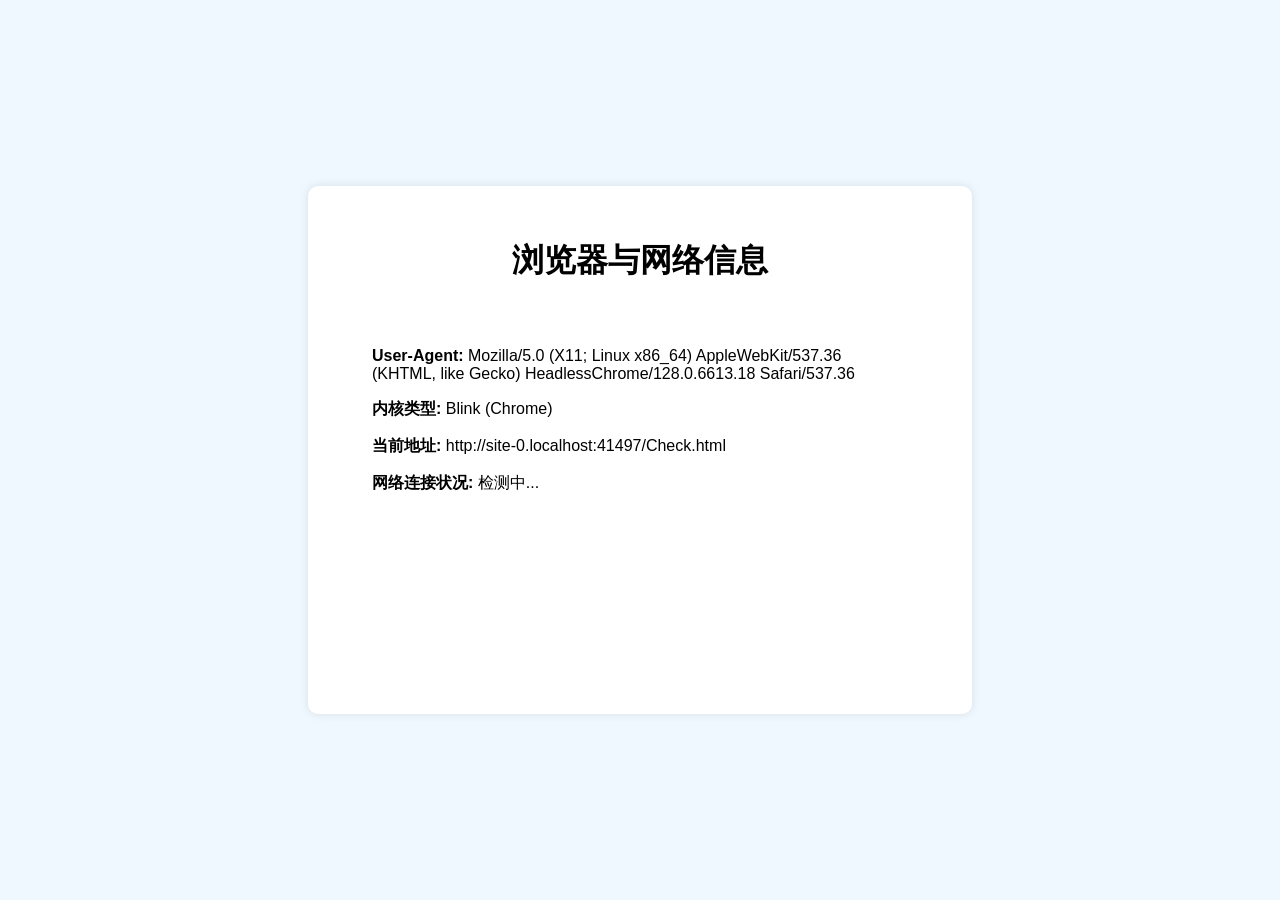
<file: Check.html>
<!DOCTYPE html>
<html lang="en">
<head>
    <meta charset="UTF-8">
    <meta name="viewport" content="width=device-width, initial-scale=1.0">
    <title>Lit检查</title>
    <link rel="stylesheet" href="https://cdn.rthe.cn/cached-d41d8cd98f00b204e9800998ecf8427e-avif/sino/styles.css">
</head>
<body>
    <div class="container">
        <h1 class="header">浏览器与网络信息</h1>
        <div class="info-card">
            <p><strong>User-Agent:</strong> <span id="uaInfo"></span></p>
            <p><strong>内核类型:</strong> <span id="engineInfo"></span></p>
            <p><strong>当前地址:</strong> <span id="addressInfo"></span></p>
           
            <p><strong>网络连接状况:</strong> <span id="networkStatus">检测中...</span></p>
        
<script>function getIPAddress() {    fetch("https://api.ipify.org?format=json")      .then(response => response.json())      .then(data => {        document.getElementById("ip-address").textContent = "当前IP地址:" + data.ip;      })      .catch(error => {        console.log("Error:", error);      });  }  getIPAddress();</script>
<style>
.center {
    padding: 70px 0;
    text-align: center;
    background-color: ;
}
</style>


<div class="center">
  <div id="ip-address">

          </div>
    </div>

    </div>
    <script src="https://cdn.rthe.cn/cached-d41d8cd98f00b204e9800998ecf8427e-avif/sino/scripts.js"></script>


<style>
body {
    font-family: Arial, sans-serif;
    display: flex;
    justify-content: center;
    align-items: center;
    min-height: 100vh;
    margin: 0;
    background-color: #f0f8ff;
}

.container {
    padding: 2rem;
    border-radius: 10px;
    box-shadow: 0 0 10px rgba(0,0,0,0.1);
    background-color: white;
    width: 90%;
    max-width: 600px;
}

.header {
    text-align: center;
    margin-bottom: 1rem;
}

.info-card {
    padding: 2rem;
}

.info-card p {
    margin-bottom: 1rem;
}

.info-card strong {
    font-weight: bold;
}
</style>
<script>
document.addEventListener('DOMContentLoaded', function() {
    const uaInfo = document.getElementById('uaInfo');
    const engineInfo = document.getElementById('engineInfo');
    const addressInfo = document.getElementById('addressInfo');
    const networkStatus = document.getElementById('networkStatus');

    // 获取User-Agent信息
    uaInfo.textContent = navigator.userAgent;

    // 简单判断内核类型
    let engine;
    if (navigator.userAgent.indexOf("Chrome") !== -1) {
        engine = "Blink (Chrome)";
    } else if (navigator.userAgent.indexOf("Firefox") !== -1) {
        engine = "Gecko (Firefox)";
    } else if (navigator.userAgent.indexOf("WebKit") !== -1) {
        engine = "WebKit (Safari)";
    } else if (navigator.userAgent.indexOf("Trident") !== -1) {
        engine = "Trident (Internet Explorer)";
    } else {
        engine = "未知";
    }
    engineInfo.textContent = engine;

    // 显示当前页面地址
    addressInfo.textContent = window.location.href;

    // 模拟网络检测，实际应用中可能需要更复杂的实现
    setTimeout(() => {
        networkStatus.textContent = navigator.onLine ? "在线" : "离线";
    }, 1000); // 延迟一秒模拟检测过程
});
</script>
<script>
function checkBrowserEngine() {
    var userAgent = navigator.userAgent;
    var engineInfo = '';

    // WebKit (used by Safari and older Chrome)
    if (/AppleWebKit/.test(userAgent) && !/Edge\//.test(userAgent)) {
        engineInfo = 'WebKit (' + parseFloat(userAgent.match(/WebKit\/([\d.]+)/)[1]) + ')';
    }
    // Blink (used by newer Chrome, Opera, and new Edge)
    else if (/Blink/.test(userAgent)) {
        engineInfo = 'Blink';
    }
    // Gecko (used by Firefox)
    else if (/Gecko\//.test(userAgent) && !/KHTML\//.test(userAgent)) {
        engineInfo = 'Gecko (' + parseFloat(userAgent.match(/rv:([\d.]+)/)[1]) + ')';
    }
    // Trident (used by Internet Explorer)
    else if (/Trident\/[\d.]+/.test(userAgent)) {
        engineInfo = 'Trident (' + parseFloat(userAgent.match(/Trident\/([\d.]+)/)[1]) + ')';
    }
    // Presto was used by older Opera versions, but it's no longer in use
    // else if (/Presto/.test(userAgent)) {
    //     engineInfo = 'Presto (' + parseFloat(userAgent.match(/Presto\/([\d.]+)/)[1]) + ')';
    // }
    else {
        engineInfo = 'Unknown Engine';
    }

    console.log("Browser Rendering Engine: " + engineInfo);
}

// Call the function to check the browser engine version
checkBrowserEngine();
</script>
</div></body></html>
</file>
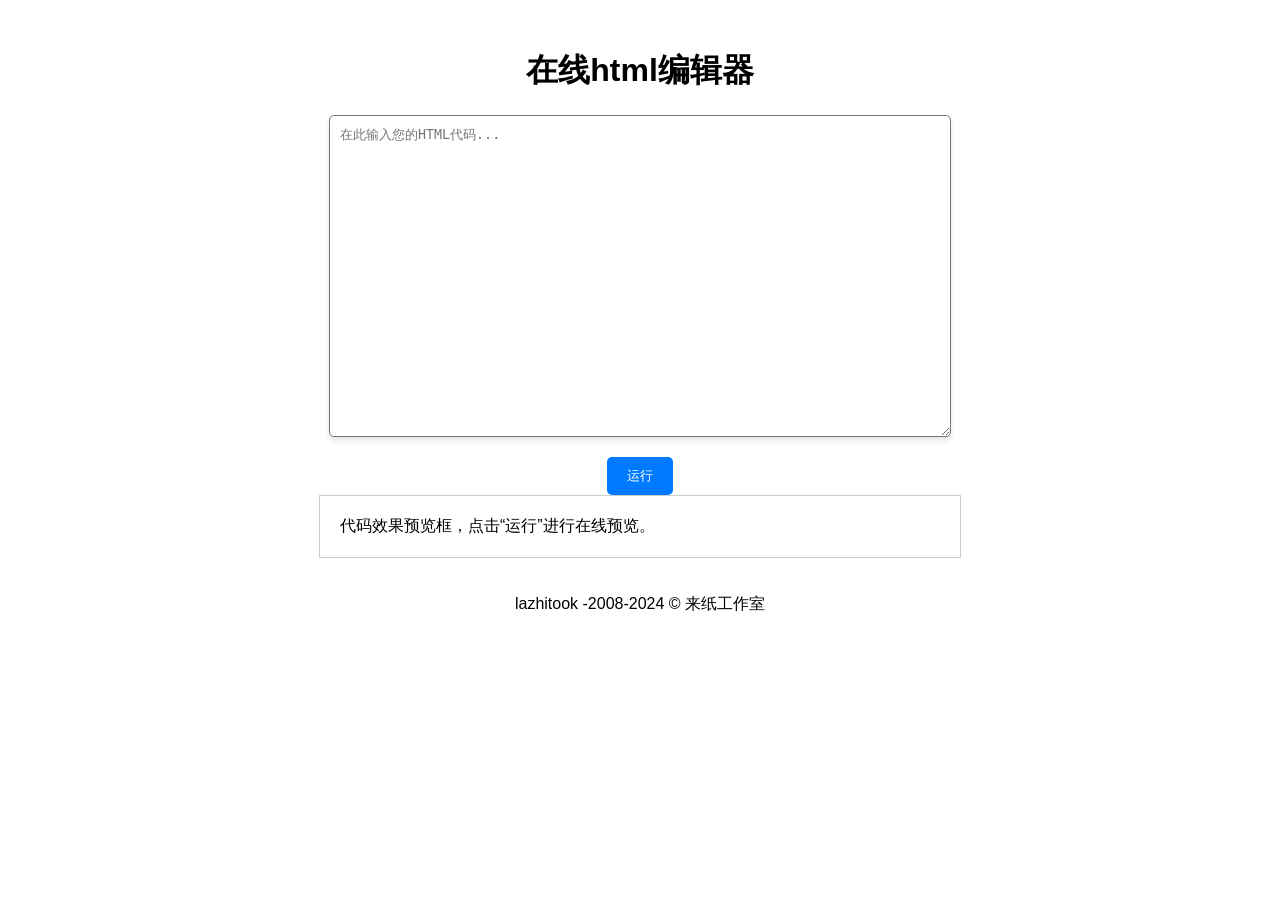
<file: lithtml.html>
<!DOCTYPE html>
<html lang="en">
<head>
    <meta charset="UTF-8">
    <meta name="viewport" content="width=device-width, initial-scale=1.0">
    <title>lazhitook</title>
    <style>   
        body {
            font-family: Arial, sans-serif;
            display: flex;
            flex-direction: column;
            align-items: center;
            padding: 20px;
        }
        #editor, #preview {
            width: 100%;
            max-width: 600px;
            margin-bottom: 20px;
        }
        textarea {
            height: 300px;
            resize: vertical;
            border-radius: 5px;
            padding: 10px;
            box-shadow: 0 4px 6px rgba(0, 0, 0, 0.1);
        }
        #preview {
            border: 1px solid #ccc;
            padding: 20px;
            overflow-x: auto;
        }
        button {
            background-color: #007bff;
            color: white;
            border: none;
            padding: 10px 20px;
            cursor: pointer;
            border-radius: 5px;
        }
    </style>
</head>
<body>

<h1>在线html编辑器</h1>
<textarea id="editor" placeholder="在此输入您的HTML代码...">
</textarea>
<button onclick="previewHTML()">运行</button>
<div id="preview">
    代码效果预览框，点击“运行”进行在线预览。
</div>

<script>
    function previewHTML() {
        // 获取编辑器中的HTML代码
        var htmlCode = document.getElementById('editor').value;
        // 将代码设置为预览区域的innerHTML
        document.getElementById('preview').innerHTML = htmlCode;
    }
</script>
    <footer>
    <p>lazhitook -2008-2024  &copy; 来纸工作室</p>
  </footer>
</body>
</html>
</file>
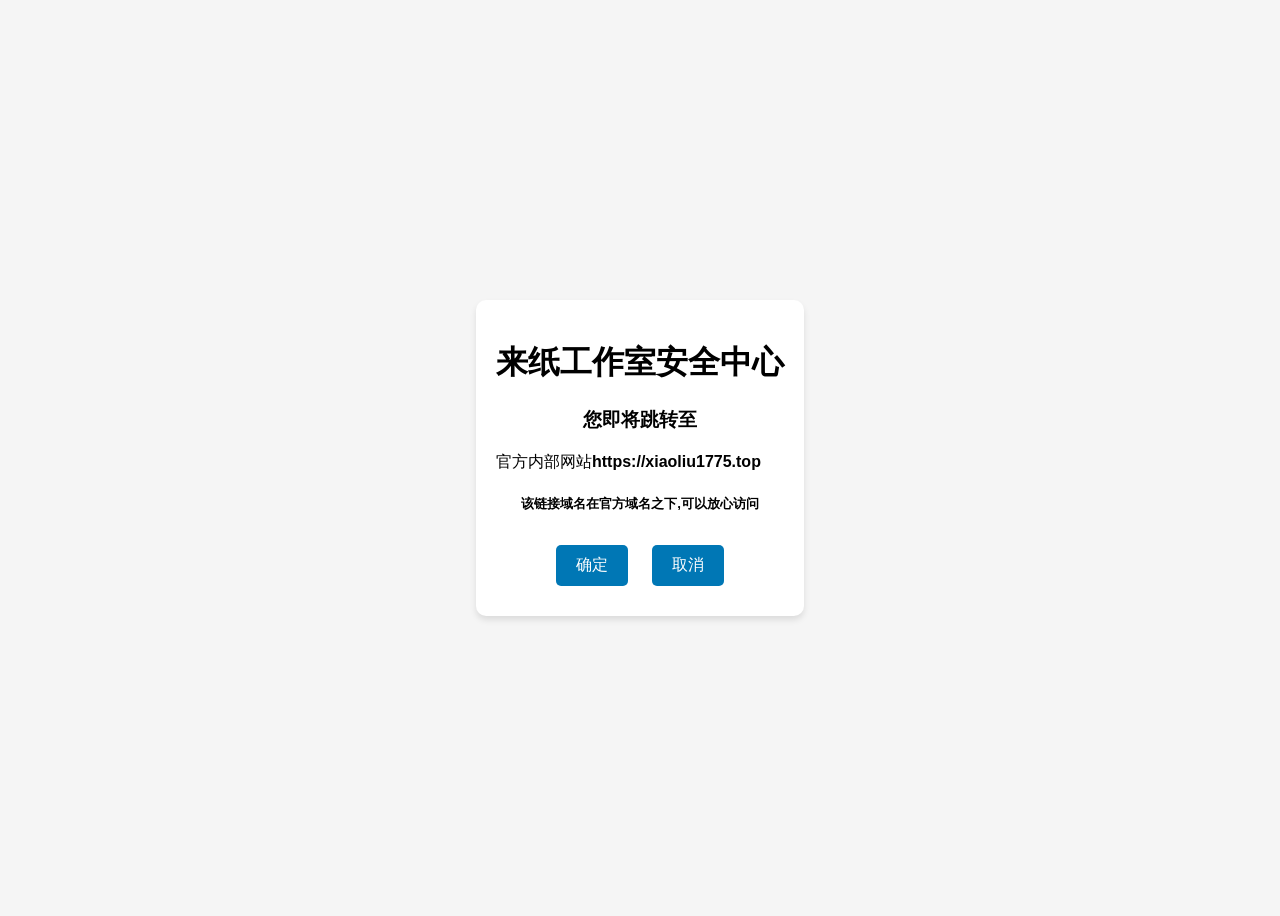
<file: uid1564896.html>
<!DOCTYPE html>
<html lang="zh">
<head>
    <meta charset="UTF-8">
    <meta name="viewport" content="width=device-width, initial-scale=1.0">
    <title>来纸工作室安全中心-确认跳转</title>
    <style>
        body {
            font-family: Arial, sans-serif;
            display: flex;
            justify-content: center;
            align-items: center;
            height: 100vh;
            background-color: #f5f5f5;
        }
        .security-center {
            background-color: white;
            padding: 20px;
            border-radius: 10px;
            box-shadow: 0 4px 6px rgba(0, 0, 0, 0.1);
            text-align: center;
        }
        .site-info {
            display: flex;
            align-items: center;
            margin-bottom: 10px;
        }
        .logo {
            width: 30px;
            height: 30px;
            margin-right: 10px;
            border-radius: 50%;
            object-fit: cover;
        }
        .site-url {
            font-weight: bold;
        }
        .button-group button {
            background-color: #0077b5;
            color: white;
            border: none;
            cursor: pointer;
            padding: 10px 20px;
            margin: 10px;
            border-radius: 5px;
            font-size: 16px;
        }
        .button-group button:hover {
            opacity: 0.9;
        }
    </style>
</head>
<body>
    <div class="security-center">
        <h1>来纸工作室安全中心</h1>
        <h3>您即将跳转至</h3>
        <div class="site-info"
        <h5>官方内部网站</h5>
            <span class="site-url">https://xiaoliu1775.top</span>
        </div>
        <h5>该链接域名在官方域名之下,可以放心访问</h5>
        <div class="button-group">
            <button id="confirmBtn">确定</button>
            <button id="cancelBtn">取消</button>
        </div>
    </div>
    <script>
        document.getElementById('confirmBtn').addEventListener('click', function() {
            window.location.href = 'https://xiaoliu1775.top';
        });
        document.getElementById('cancelBtn').addEventListener('click', function() {
            window.location.href = '/';
        });
    </script>
</body>
</html>
</file>
